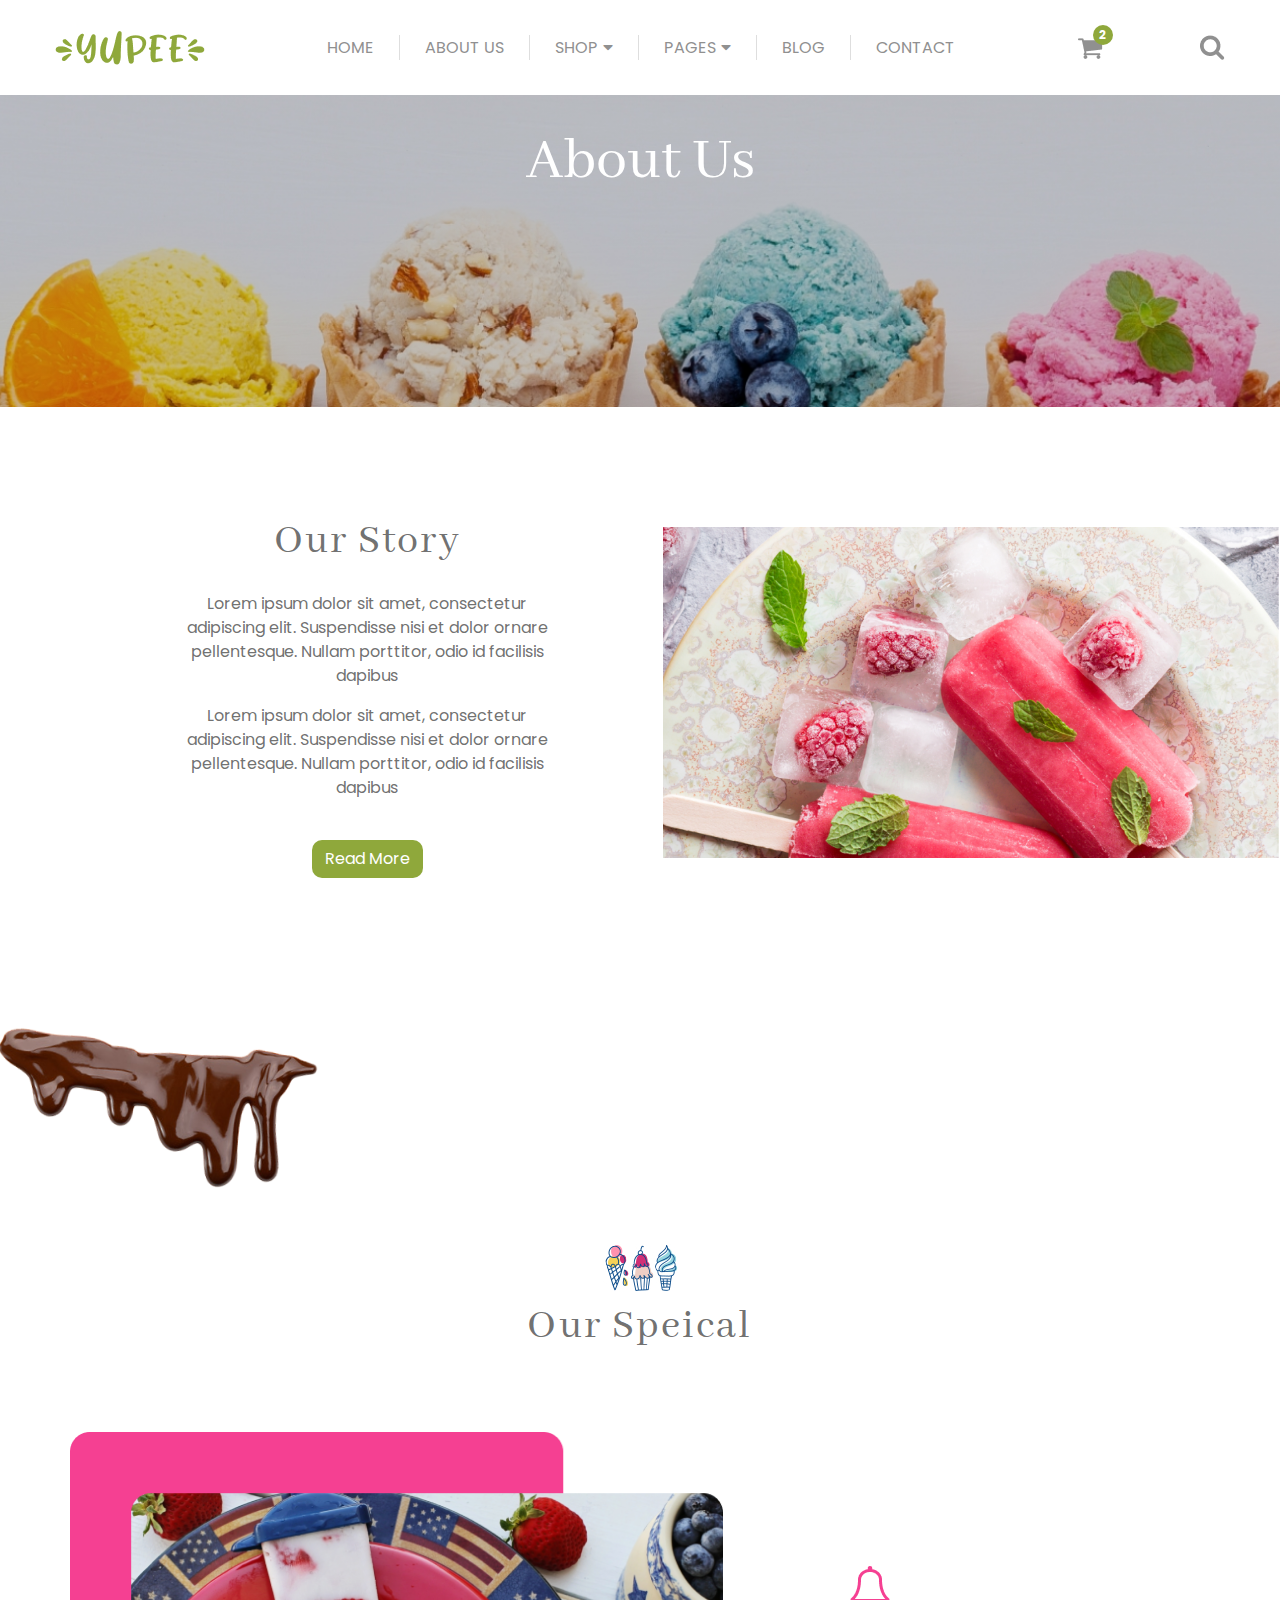
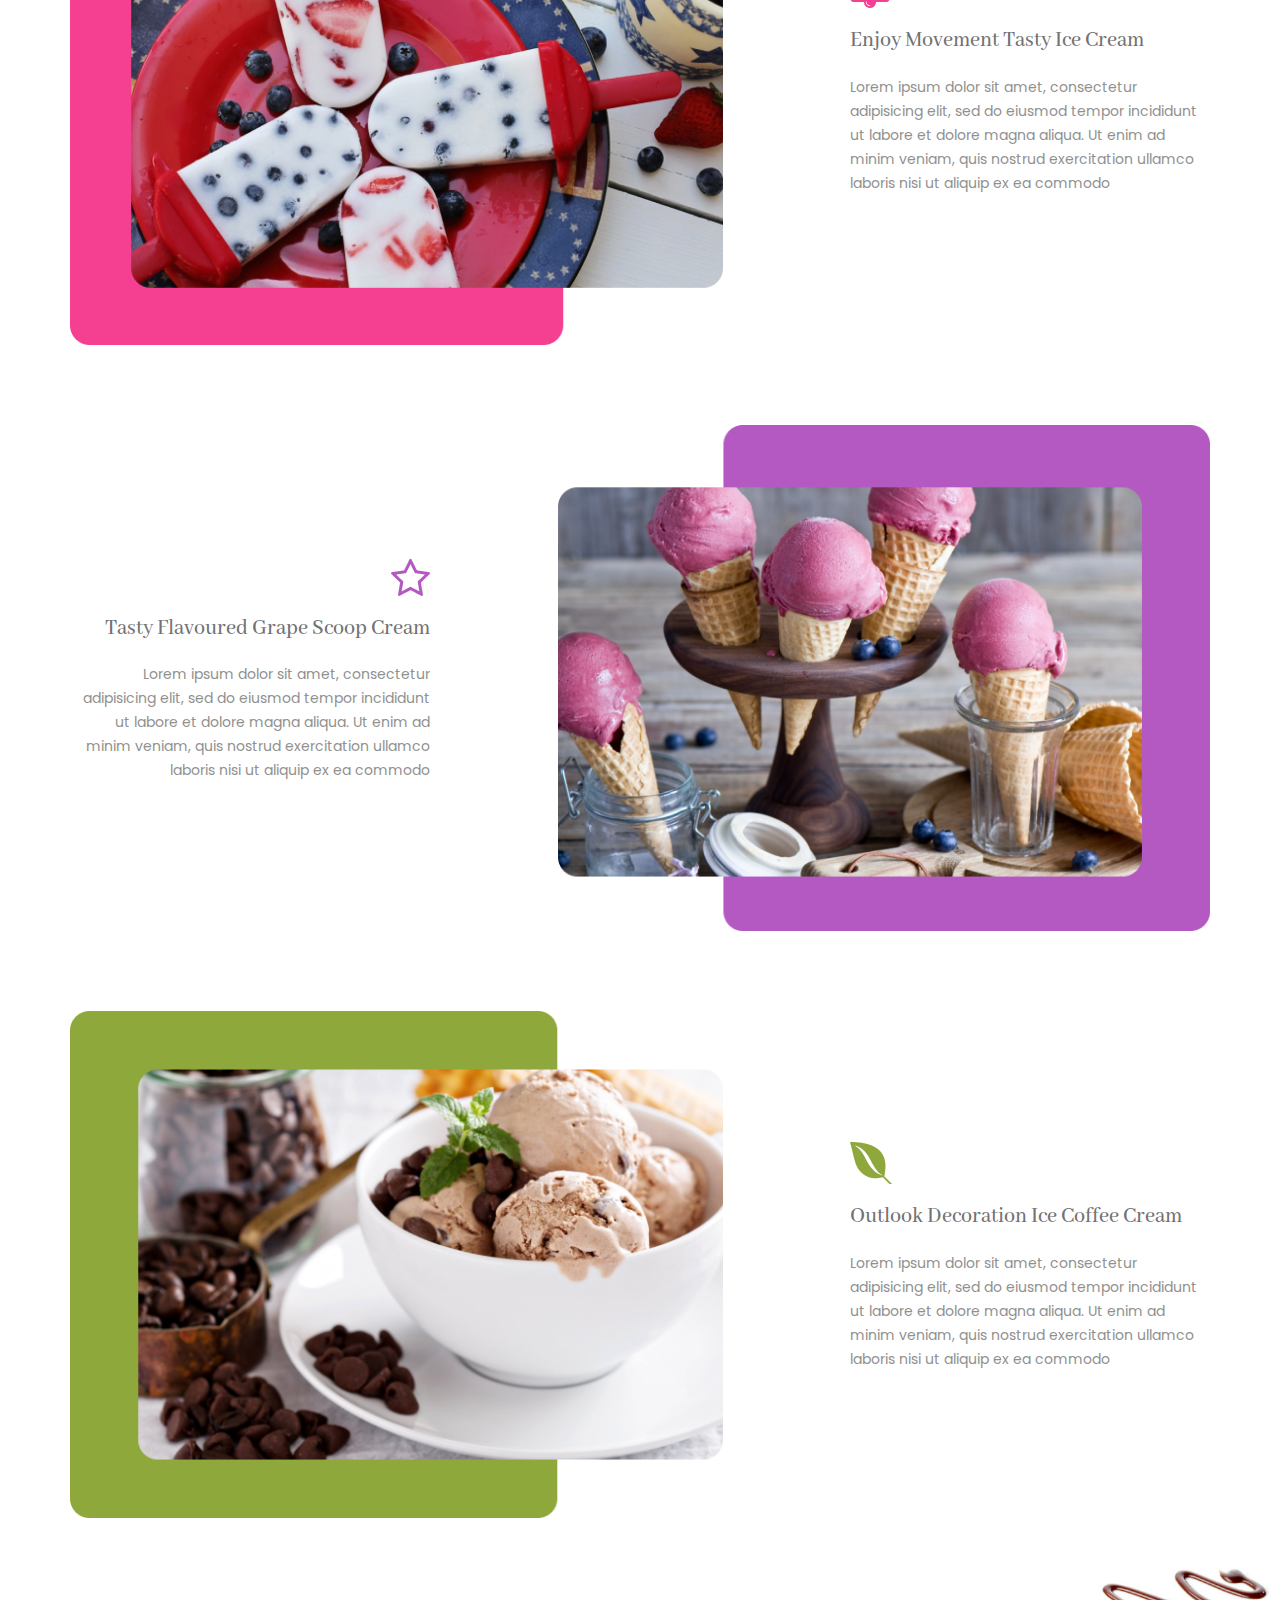
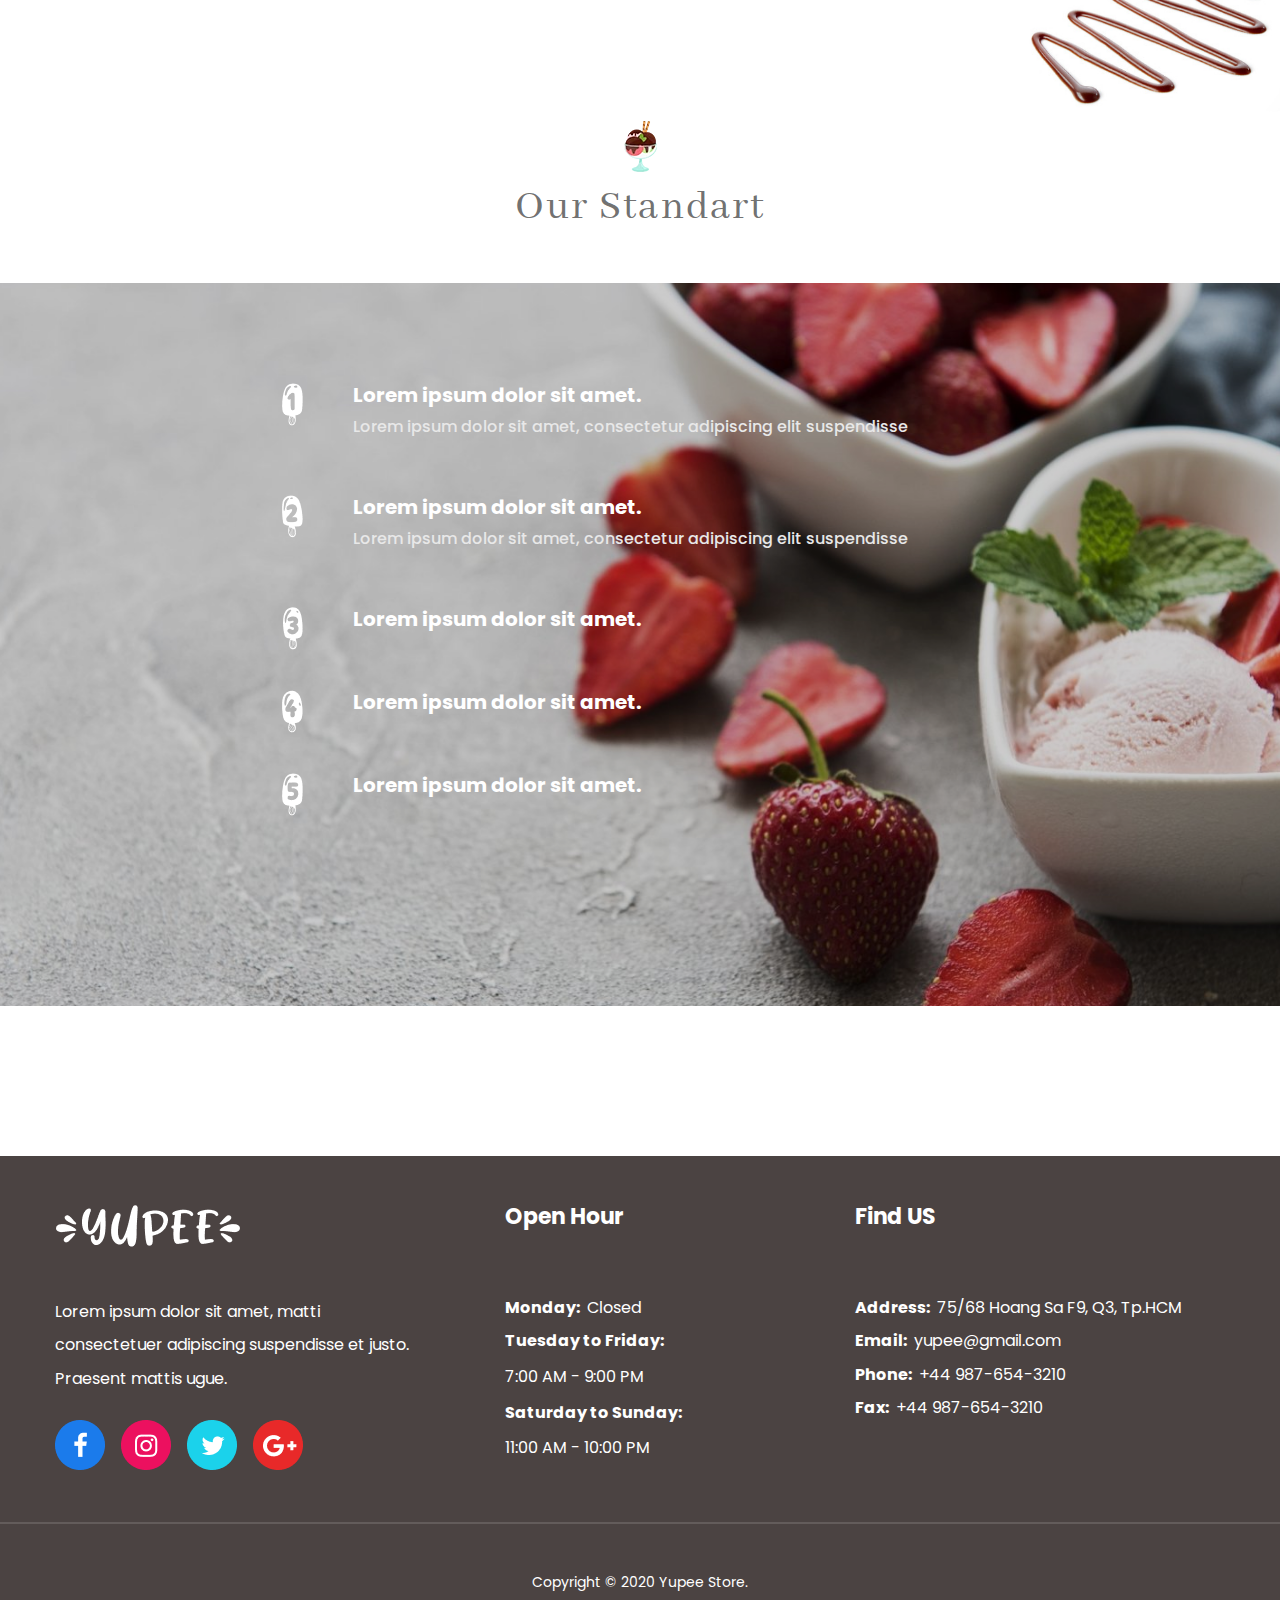
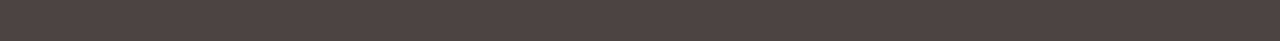
<file: about.html>
<!DOCTYPE html>
<html lang="en">
  <head>
    <meta charset="UTF-8">
    <meta http-equiv="X-UA-Compatible" content="IE=edge">
    <meta name="viewport" content="width=device-width, initial-scale=1.0">
    <link rel="shortcut icon" href="./assets/img/favicon.png" type="image/x-icon">
    <title>Ice Cream | About Us</title>
    <link rel="stylesheet" href="https://cdnjs.cloudflare.com/ajax/libs/font-awesome/5.15.4/css/all.min.css">
    <link rel="stylesheet" href="https://cdn.jsdelivr.net/npm/bootstrap@4.6.2/dist/css/bootstrap.min.css">
    <link rel="stylesheet" href="./assets/css/main.css">
    <link rel="stylesheet" href="./assets/css/aboutUS.css">
  </head>
  <body>
    <header class="header">
      <div class="container">
        <nav class="header__nav navbar-expand-lg navbar-light d-flex align-items-center justify-content-between"><a class="navbar__logo" href="./index.html"> <img src="./assets/img/logo-header.png"></a>
          <button class="navbar-toggler" type="button" data-toggle="collapse" data-target="#navheader" aria-controls="navbarToggle" aria-expanded="false" aria-label="Toggle navigation"><span class="navbar-toggler-icon"></span></button>
          <div class="nav-list collapse navbar-collapse justify-content-end" id="navheader">
            <ul class="navbar-nav my-4 my-lg-0 align-items-lg-center"> 
              <li class="nav-item"> <a class="nav-link" href="./index.html">HOME</a></li>
              <li class="nav-item"> <a class="nav-link" href="./about.html">ABOUT US</a></li>
              <li class="nav-item"> <a class="nav-link" href="#!">SHOP<i class="fas fa-caret-down"></i></a></li>
              <li class="nav-item"> <a class="nav-link" href="#!">PAGES<i class="fas fa-caret-down"></i></a></li>
              <li class="nav-item"> <a class="nav-link" href="#!">BLOG</a></li>
              <li class="nav-item"> <a class="nav-link" href="#!">CONTACT</a></li>
            </ul>
            <button class="mini-cart mr-3 mr-lg-0"> <span>2</span><img src="./assets/img/cart.png"></button>
            <button class="search"> <img src="./assets/img/search.png"></button>
          </div>
        </nav>
      </div>
    </header>
        <section class="banner-page" style="background:linear-gradient(to right, rgba(0, 0, 0, .2), rgba(0, 0, 0, .2)), url(&quot;./assets/img/about-banner.png&quot;);">
          <h5 class="banner-title text-center">About Us</h5>
        </section>
    <section class="story">
      <div class="container-fluid pr-lg-0"> 
        <div class="row align-items-center justify-content-end">
          <div class="col-lg-4 mr-lg-5 pr-lg-5 text-center"> 
            <h6 class="title-page">Our Story</h6>
            <p>Lorem ipsum dolor sit amet, consectetur adipiscing elit. Suspendisse nisi et dolor ornare pellentesque. Nullam porttitor, odio id facilisis dapibus </p>
            <p>Lorem ipsum dolor sit amet, consectetur adipiscing elit. Suspendisse nisi et dolor ornare pellentesque. Nullam porttitor, odio id facilisis dapibus </p>
            <button class="btn btn-green mt-4">Read More</button>
          </div>
          <div class="col-lg-6 mt-4 mt-lg-0"><img src="./assets/img/ab-story.png" width="100%"></div>
        </div>
      </div>
    </section>
    <section class="image-top-left py-5"><img src="./assets/img/top-left2.png" height="170"></section>
    <section class="special">
      <div class="container"><img class="img-title-page mx-auto d-block" src="./assets/img/title-trending.jpg">
        <h6 class="title-page">Our Speical</h6>
        <div class="special__wrap">
          <div class="special__wrap-item d-flex justify-content-between align-items-center flex-wrap flex-md-nowrap">
            <div class="col-lg-7"><img src="./assets/img/special-1.png" width="100%"/></div>
            <div class="col-lg-4 content mt-5 mt-lg-0"> <img src="./assets/img/icon-bell.png"/>
              <h6>Enjoy Movement Tasty Ice Cream</h6>
              <p>Lorem ipsum dolor sit amet, consectetur adipisicing elit, sed do eiusmod tempor incididunt ut labore et dolore magna aliqua. Ut enim ad minim veniam, quis nostrud exercitation ullamco laboris nisi ut aliquip ex ea commodo</p>
            </div>
          </div>
          <div class="special__wrap-item d-flex justify-content-between align-items-center flex-wrap flex-md-nowrap">
            <div class="col-lg-7"><img src="./assets/img/special-2.png" width="100%"/></div>
            <div class="col-lg-4 content mt-5 mt-lg-0"> <img src="./assets/img/icon-star.png"/>
              <h6>Tasty Flavoured Grape Scoop Cream</h6>
              <p>Lorem ipsum dolor sit amet, consectetur adipisicing elit, sed do eiusmod tempor incididunt ut labore et dolore magna aliqua. Ut enim ad minim veniam, quis nostrud exercitation ullamco laboris nisi ut aliquip ex ea commodo</p>
            </div>
          </div>
          <div class="special__wrap-item d-flex justify-content-between align-items-center flex-wrap flex-md-nowrap">
            <div class="col-lg-7"><img src="./assets/img/special-3.png" width="100%"/></div>
            <div class="col-lg-4 content mt-5 mt-lg-0"> <img src="./assets/img/icon-layer.png"/>
              <h6>Outlook Decoration Ice Coffee Cream</h6>
              <p>Lorem ipsum dolor sit amet, consectetur adipisicing elit, sed do eiusmod tempor incididunt ut labore et dolore magna aliqua. Ut enim ad minim veniam, quis nostrud exercitation ullamco laboris nisi ut aliquip ex ea commodo</p>
            </div>
          </div>
        </div>
      </div>
    </section>
    <section class="image-right-bottom text-right"><img class="mt-n5" src="./assets/img/right-bottom2.png" height="170"></section>
    <section class="Standart"> 
      <div class="container-fuild"> <img class="img-title-page mx-auto d-block" src="./assets/img/fl-title.png">
        <h6 class="title-page">Our Standart</h6>
        <div class="standart__banner">
          <div class="col-lg-7 mx-auto">
            <div class="standart__list-item d-flex align-items-start text-white"> <img src="./assets/img/stan-num1.png"/>
              <div class="content"> 
                <h6>Lorem ipsum dolor sit amet.</h6>
                <p>Lorem ipsum dolor sit amet, consectetur adipiscing elit suspendisse</p>
              </div>
            </div>
            <div class="standart__list-item d-flex align-items-start text-white"> <img src="./assets/img/stan-num2.png"/>
              <div class="content"> 
                <h6>Lorem ipsum dolor sit amet.</h6>
                <p>Lorem ipsum dolor sit amet, consectetur adipiscing elit suspendisse</p>
              </div>
            </div>
            <div class="standart__list-item d-flex align-items-start text-white"> <img src="./assets/img/stan-num3.png"/>
              <div class="content"> 
                <h6>Lorem ipsum dolor sit amet.</h6>
              </div>
            </div>
            <div class="standart__list-item d-flex align-items-start text-white"> <img src="./assets/img/stan-num4.png"/>
              <div class="content"> 
                <h6>Lorem ipsum dolor sit amet.</h6>
              </div>
            </div>
            <div class="standart__list-item d-flex align-items-start text-white"> <img src="./assets/img/stan-num5.png"/>
              <div class="content"> 
                <h6>Lorem ipsum dolor sit amet.</h6>
              </div>
            </div>
          </div>
        </div>
      </div>
    </section>
    <footer class="footer"> 
      <div class="container"> 
        <div class="row footer__wrap justify-content-between py-5">
          <div class="col-lg-4 mb-4 mb-lg-0">
            <div class="footer__first"><img class="logo-footer mb-5" src="./assets/img/logo-footer.png">
              <p class="desc"> Lorem ipsum dolor sit amet, matti consectetuer adipiscing  suspendisse et justo.  Praesent mattis ugue.</p>
              <div class="socials d-flex mt-4">
                <div class="social-item mr-3"> <a href="facebook.com"> <img src="./assets/img/icon-fb.png"/></a></div>
                <div class="social-item mr-3"> <a href="instagram.com"> <img src="./assets/img/icon-ins.png"/></a></div>
                <div class="social-item mr-3"> <a href="twitter.com"> <img src="./assets/img/icon-tw.png"/></a></div>
                <div class="social-item mr-3"> <a href="google.com"> <img src="./assets/img/icon-gg.png"/></a></div>
              </div>
            </div>
          </div>
          <div class="col-lg-3 mb-4 mb-lg-0">
            <div class="footer__item"> 
              <h6 class="title mb-3 mb-lg-5">Open Hour</h6>
              <div class="list-info"> 
                <h6>
                   Monday:<span>Closed</span></h6>
                <h6>Tuesday to Friday:</h6>
                <p>7:00 AM - 9:00 PM</p>
                <h6>Saturday to Sunday:</h6>
                <p>11:00 AM - 10:00 PM</p>
              </div>
            </div>
          </div>
          <div class="col-lg-4 mb-4 mb-lg-0">
            <div class="footer__item"> 
              <h6 class="title mb-3 mb-lg-5">Find US</h6>
              <div class="list-info"> 
                <h6>Address:<span>75/68 Hoang Sa F9, Q3, Tp.HCM</span></h6>
                <h6>Email:<span>yupee@gmail.com</span></h6>
                <h6>Phone:<span>+44 987-654-3210</span></h6>
                <h6>Fax:<span>+44 987-654-3210</span></h6>
              </div>
            </div>
          </div>
        </div>
      </div>
      <div class="copy-right text-center py-4 py-lg-5">
        <p>Copyright © 2020 Yupee Store.  </p>
      </div>
    </footer>
    <script src="https://cdn.jsdelivr.net/npm/jquery@3.5.1/dist/jquery.slim.min.js"> </script>
    <script src="https://cdn.jsdelivr.net/npm/bootstrap@4.6.2/dist/js/bootstrap.bundle.min.js"> </script>
  </body>
</html>
</file>
<file: assets/css/main.css>
@import url("https://fonts.googleapis.com/css2?family=Poppins:wght@300;400;500;600;700;800;900&display=swap");
@import url("https://fonts.googleapis.com/css2?family=Abhaya+Libre:wght@400;500;600;700&display=swap");
.btn:focus {
  outline: none;
  box-shadow: none; }

.btn-green {
  background: #8FA83B;
  color: #fff !important;
  font-size: 16px;
  font-weight: 400;
  border-radius: 10px; }

body {
  font-family: 'Poppins', sans-serif;
  overflow-x: hidden;
  color: #4B4B4BCC; }

.title-page {
  font-family: 'Abhaya Libre', serif;
  color: #4B4B4BCC;
  font-style: normal;
  font-weight: 400;
  font-size: 42px;
  line-height: 50px;
  letter-spacing: 0.05em;
  text-align: center;
  margin-block: 10px 25px; }

.btn {
  transition: all .5s linear; }

.btn:hover {
  background: #FF91AF !important;
  color: #fff !important; }

@media (min-width: 1200px) {
  .container {
    max-width: 1200px; } }

.header {
  padding-block: 30px;
  background: #fff; }
  .header__nav {
    flex-wrap: wrap; }
    .header__nav .nav-list .navbar-nav {
      margin-left: auto; }
      .header__nav .nav-list .navbar-nav .nav-item {
        padding-inline: 25px;
        transition: all .5s ease; }
        .header__nav .nav-list .navbar-nav .nav-item:hover {
          border-radius: 5px;
          background: #8FA83B; }
          .header__nav .nav-list .navbar-nav .nav-item:hover .nav-link {
            color: #fff; }
        .header__nav .nav-list .navbar-nav .nav-item:not(:last-child) {
          border-right: 1px solid #DEDEDE; }
        .header__nav .nav-list .navbar-nav .nav-item .nav-link {
          padding: 0;
          color: #909090;
          font-size: 16px;
          font-weight: 400;
          line-height: normal; }
          .header__nav .nav-list .navbar-nav .nav-item .nav-link i {
            margin-left: 5px;
            color: inherit; }
        @media (max-width: 992px) {
          .header__nav .nav-list .navbar-nav .nav-item {
            border: none !important;
            padding-left: 0; } }
    .header__nav .nav-list .mini-cart span {
      position: absolute;
      right: -10px;
      top: -10px;
      width: 20px;
      height: 20px;
      line-height: 20px;
      background: #8FA83B;
      font-weight: 700;
      font-size: 12px;
      text-align: center;
      color: #fff;
      border-radius: 50%; }
    .header__nav .nav-list .mini-cart,
    .header__nav .nav-list .search {
      all: unset;
      margin-left: auto;
      position: relative;
      cursor: pointer; }

.banner .carousel-item {
  height: 600px; }
  @media (max-width: 992px) {
    .banner .carousel-item {
      height: 450px; } }
  @media (max-width: 767px) {
    .banner .carousel-item {
      height: 250px; } }
  .banner .carousel-item img {
    height: 100%;
    width: 100%;
    object-fit: cover; }

.banner .carousel-controls {
  opacity: 1; }
  .banner .carousel-controls .carousel-icon {
    background-image: none;
    font-size: 25px; }

.footer {
  background: #4B4342;
  color: #fff;
  margin-top: 150px; }
  .footer__first .desc {
    line-height: 210%; }
  .footer__item .title {
    font-weight: 700;
    font-size: 22px; }
  .footer__item .list-info {
    padding-top: 20px; }
    .footer__item .list-info h6 {
      font-weight: 700; }
      .footer__item .list-info h6 span {
        font-weight: 400;
        margin-left: 7px; }
    .footer__item .list-info h6, .footer__item .list-info p {
      margin-bottom: 14px; }
  .footer .copy-right {
    border-top: 2px solid rgba(196, 196, 196, 0.2); }
    .footer .copy-right p {
      margin-bottom: 0;
      font-size: 14px; }

.banner-page {
  background-repeat: no-repeat !important;
  background-size: cover !important;
  background-position: center !important;
  padding-block: 30px 200px; }
  @media (max-width: 992px) {
    .banner-page {
      padding-block: 30px 80px; } }
  .banner-page .banner-title {
    font-family: "Abhaya Libre", serif;
    color: #fff;
    font-size: 62px;
    font-weight: 400; }
</file>
<file: assets/css/aboutUS.css>
.btn:focus {
  outline: none;
  box-shadow: none; }

.btn-green {
  background: #8FA83B;
  color: #fff !important;
  font-size: 16px;
  font-weight: 400;
  border-radius: 10px; }

.story {
  margin-block: 100px; }
  @media only screen and (max-width: 992px) {
    .story {
      margin-block: 70px; } }

.special__wrap {
  margin-block: 80px; }
  .special__wrap-item {
    margin-bottom: 80px; }
    .special__wrap-item:nth-child(2) {
      flex-direction: row-reverse;
      text-align: right; }
    .special__wrap-item .content h6 {
      margin-block: 20px;
      font-size: 22px;
      font-family: "Abhaya Libre", serif; }
    .special__wrap-item .content p {
      font-size: 14px;
      line-height: 24px;
      color: #909090; }

.standart__banner {
  background: url(../img/standart-bg.png) no-repeat center;
  background-size: cover;
  padding-block: 100px 150px;
  margin-block: 50px; }

.standart__list-item {
  margin-bottom: 40px; }
  .standart__list-item img {
    flex-shrink: 1;
    margin-right: 50px;
    object-fit: contain; }
  .standart__list-item .content h6 {
    font-weight: 700;
    font-size: 20px; }
  .standart__list-item .content p {
    font-weight: 500;
    font-size: 16px;
    line-height: 24px;
    color: #E8E8E8; }
</file>
